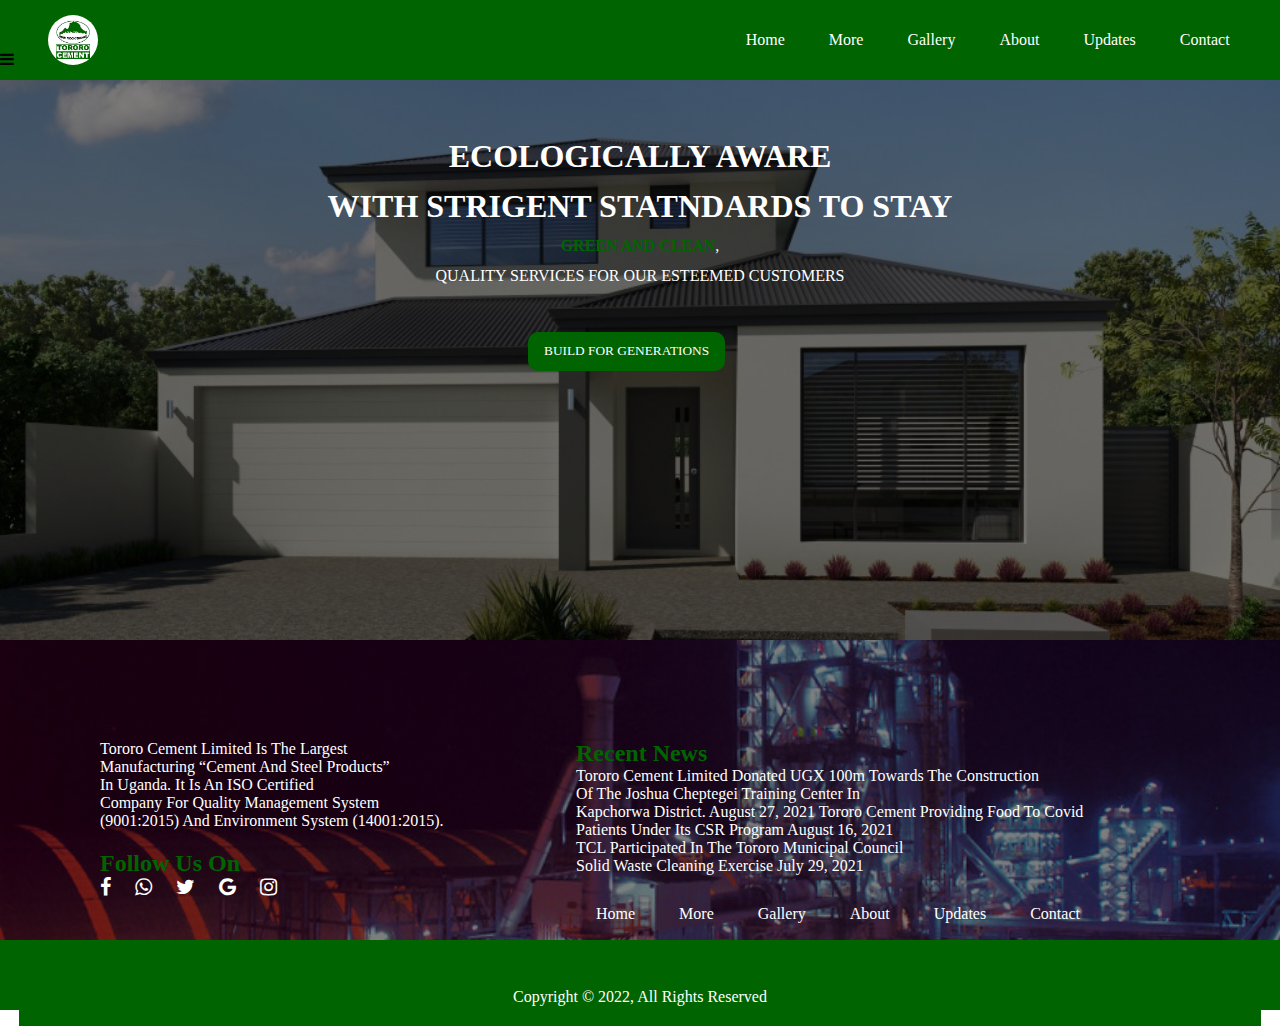
<file: index.html>
<!DOCTYPE html>
<html lang="en">
<head>
    <meta charset="UTF-8">
     <meta name="viewport" content="width=device-width, initial-scale=1.0">
    <title>Tororo Cement</title>
    <link rel="stylesheet" href="style.css">
    <link rel="stylesheet" type="text/css" href="font-awesome/css/font-awesome.min.css">
</head>
<body>
   
   <div class="wrapper1">
<!--NAVIGATION-->
       <nav class="navbar">
        <div id="menu-bar" class="fa fa-bars"></div>
          <img src="image/t1.png" class="img" alt="logo"> 
          <ul>
              <li><a href="https://www.lafarge.co.ug/" target="_blank">Home</a></li>
              <li><a href="more.html">More</a></li>
              <li><a href="gallery.html">Gallery</a></li>
              <li><a href="about.html">About</a></li>
              <li><a href="updates.html">Updates</a></li>
              <li><a href="contact.html">Contact</a></li>
          </ul>
       </nav>
<!--END OF NAVIGATION-->
      
      <div class="section">
          <h1 style="text-align: center;">ECOLOGICALLY AWARE <br>WITH STRIGENT STATNDARDS TO STAY</h1>
          <p style="text-align: center;"> <span style="color: darkgreen; font-weight: 700;">GREEN AND CLEAN</span>,<br> QUALITY SERVICES FOR OUR ESTEEMED CUSTOMERS</p>
          
          <a href="#" style="margin-left: 400px;"><button class="btn-1">BUILD FOR GENERATIONS </button></a>

      </div>
<!--END OF SECTION-->
   </div>
<!--END OF WRAPPER-->
   

    <section class="section1">
        <div class="icon">
            <div class="ico1">          
  <p style="color: white; font-weight: 400;">Tororo Cement Limited is the largest <br> manufacturing “Cement and Steel products” <br>in Uganda. It is an ISO Certified <br>Company for quality management system<br> (9001:2015) and environment system (14001:2015).</p>
                <h2 style="margin-top: 20px; margin-left: 100px; color: darkgreen;">follow us on</h2>
                <i class="fa fa-facebook" style="margin-left: 100px;"></i>
                <i class="fa fa-whatsapp"></i>
                <i class="fa fa-twitter"></i>
                <i class="fa fa-google"></i>
                <i class="fa fa-instagram"></i>
            </div>

            <div class="ico2"> 
              <h2 style="color: darkgreen;">Recent News</h2>  
<p style="color: white; font-weight: 400; margin-bottom: 30px;">Tororo Cement Limited donated UGX 100m towards the construction<br> of the Joshua Cheptegei Training Center in <br>Kapchorwa district.
August 27, 2021
Tororo Cement Providing Food to Covid <br>Patients under its CSR Program
August 16, 2021<br>
TCL participated in the Tororo Municipal Council <br>solid waste cleaning exercise
July 29, 2021</p>
   <a href="index.html">Home</a>
              <a href="https://www.lafarge.co.ug/" target="_blank">More</a>
              <a href="gallery.html">Gallery</a>
              <a href="about.html">About</a>
              <a href="updates.html">Updates</a>
              <a href="contact.html">Contact</a>
            
        </div>
    </section>
   <footer>
      <p>Copyright &copy; 2022, All Rights Reserved</p>
   </footer>
</body>
</html>
</file>
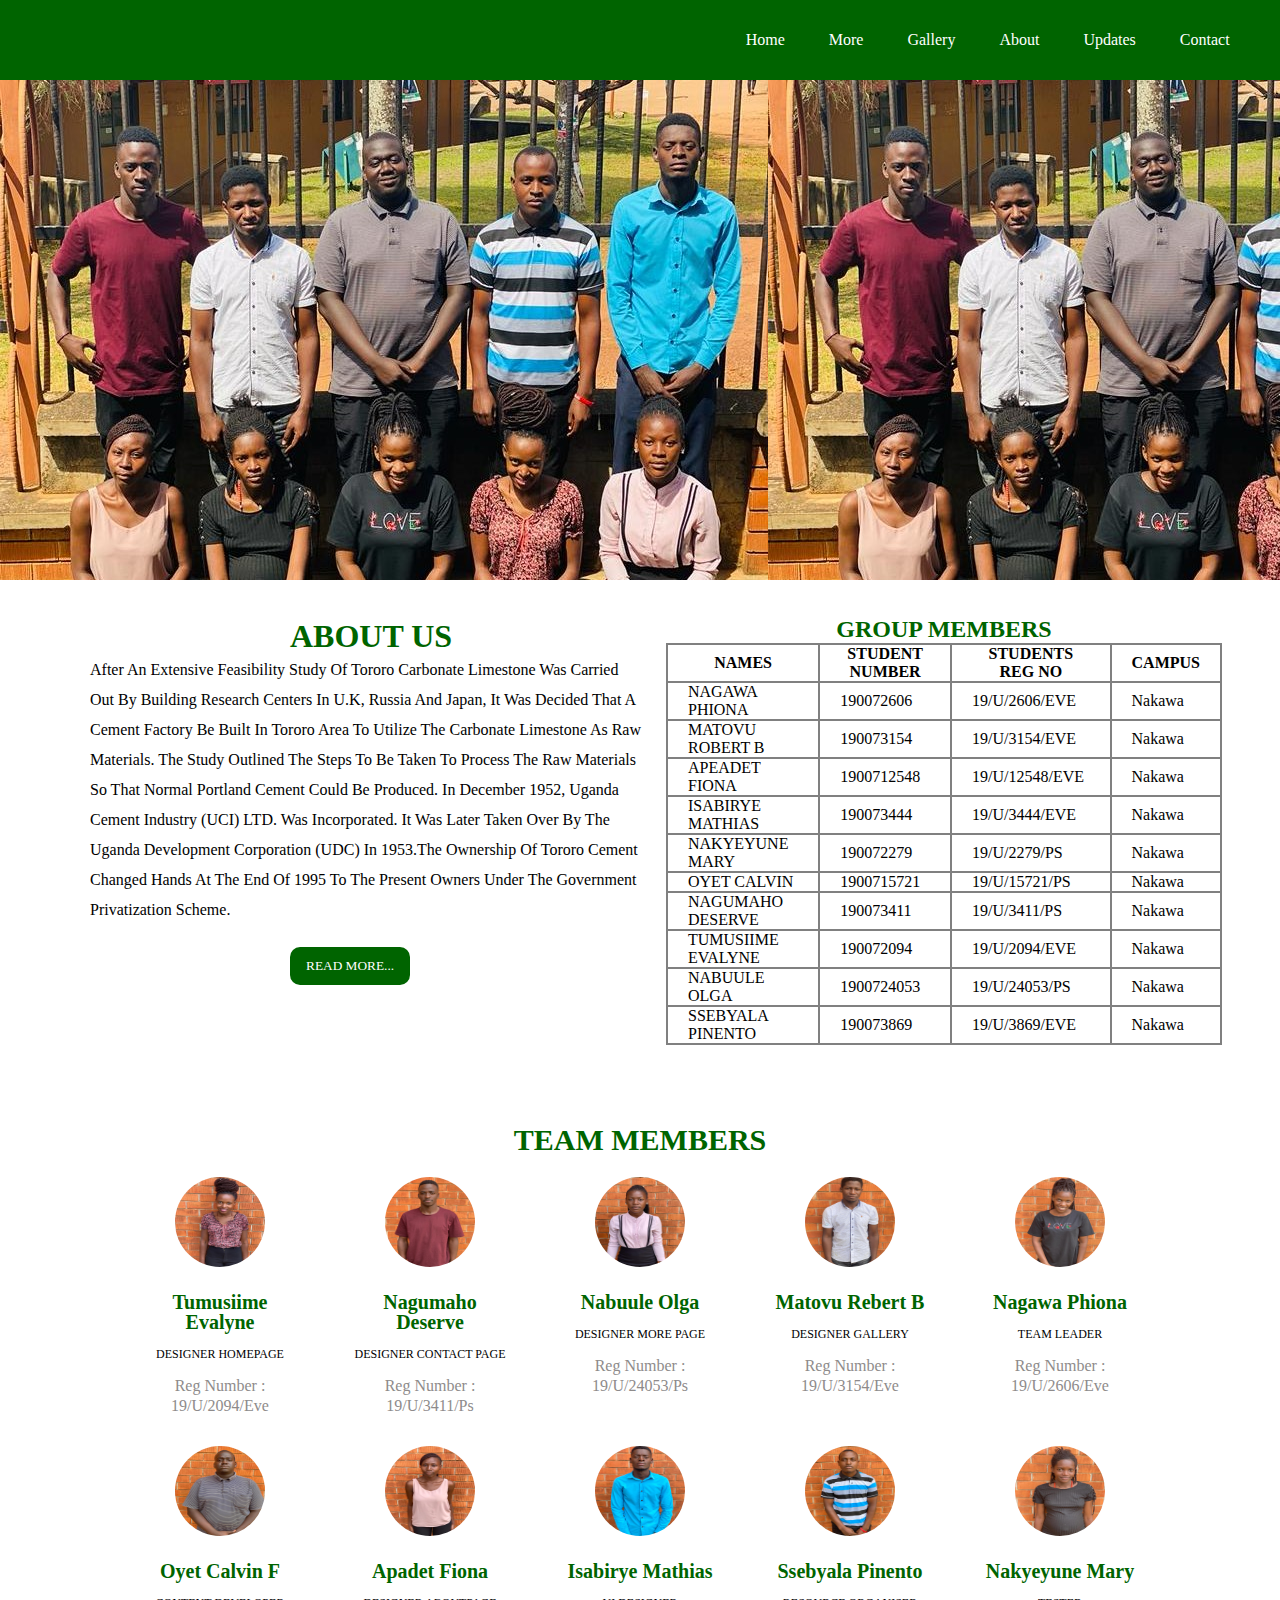
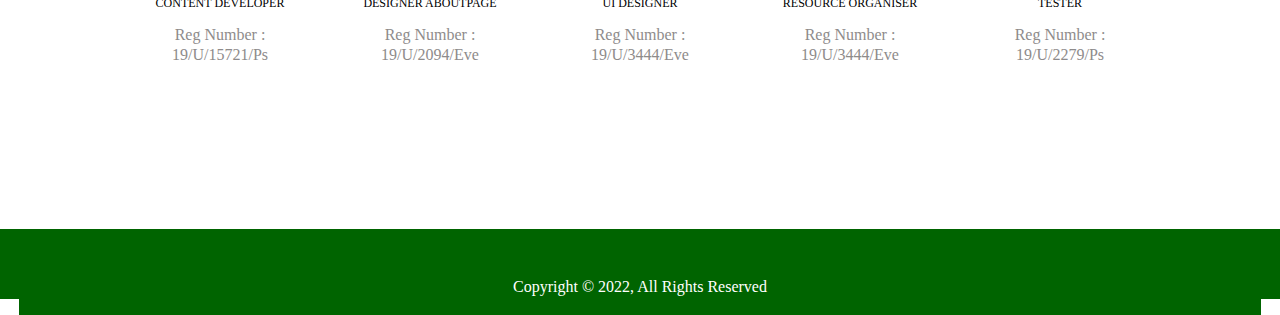
<file: about.html>
<!DOCTYPE html>
<html>
<head>
	<meta charset="utf-8">
	<meta name="viewport" content="width=device-width, initial-scale=1">
	<title>About us page</title>
	<link rel="stylesheet" type="text/css" href="style.css">
</head>
<body>
<div class="mainabout">
<!--NAVIGATION-->
       <nav>
          
          <ul>
               <li><a href="index.html">Home</a></li>
              <li><a href="more.html">More</a></li>
              <li><a href="gallery.html">Gallery</a></li>
              <li><a href="about.html">About</a></li>
              <li><a href="updates.html">Updates</a></li>
              <li><a href="contact.html">Contact</a></li>
          </ul>
       </nav>
<!--END OF NAVIGATION-->
<div class="img1">
	
</div>
<section>
	<div class="about">
		<div class="contabout">
			<h1 style="margin-top: 5%; margin-left: 200px; color: darkgreen;">ABOUT US</h2>
			<p>After an extensive feasibility study of Tororo Carbonate Limestone was carried out by Building Research Centers in U.K, Russia and Japan, it was decided that a cement factory be built in Tororo area to utilize the carbonate limestone as raw materials. The study outlined the steps to be taken to process the raw materials so that normal Portland cement could be produced. In December 1952, Uganda Cement Industry (UCI) LTD. was incorporated. It was later taken over by the Uganda Development Corporation (UDC) in 1953.The ownership of Tororo Cement changed hands at the end of 1995 to the present owners under the Government Privatization Scheme.</p>
			<button style=" margin-left: 200px;">READ MORE...</button>
		</div>
		<div class="imgabout">
			<h2 style="text-align: center; color: darkgreen;">GROUP MEMBERS</h2>
			<table>
				<thead>
					<tr>
						<th>NAMES</th>
						<th>STUDENT NUMBER</th>
						<th>STUDENTS REG NO</th>
						<th>CAMPUS</th>
					</tr>
				</thead>
				<tbody>
					<tr>
						<td>NAGAWA PHIONA</td>
						<td>190072606</td>
						<td>19/u/2606/EVE</td>
						<td>Nakawa</td>
					</tr>
					<tr>
						<td>MATOVU ROBERT B</td>
						<td>190073154</td>
						<td>19/u/3154/EVE</td>
						<td>Nakawa</td>
					</tr>
					<tr>
						<td>APEADET FIONA</td>
						<td>1900712548</td>
						<td>19/u/12548/EVE</td>
						<td>Nakawa</td>
					</tr>
					<tr>
						<td>ISABIRYE MATHIAS</td>
						<td>190073444</td>
						<td>19/u/3444/EVE</td>
						<td>Nakawa</td>
					</tr>
					<tr>
						<td>NAKYEYUNE MARY</td>
						<td>190072279</td>
						<td>19/u/2279/PS</td>
						<td>Nakawa</td>
					</tr>
					<tr>
						<td>OYET CALVIN</td>
						<td>1900715721</td>
						<td>19/u/15721/PS</td>
						<td>Nakawa</td>
					</tr>
					<tr>
						<td>NAGUMAHO DESERVE</td>
						<td>190073411</td>
						<td>19/u/3411/PS</td>
						<td>Nakawa</td>
					</tr>
					<tr>
						<td>TUMUSIIME EVALYNE</td>
						<td>190072094</td>
						<td>19/u/2094/EVE</td>
						<td>Nakawa</td>
					</tr>
					<tr>
						<td>NABUULE OLGA</td>
						<td>1900724053</td>
						<td>19/u/24053/PS</td>
						<td>Nakawa</td>
					</tr>
					<tr>
						<td>SSEBYALA PINENTO</td>
						<td>190073869</td>
						<td>19/u/3869/EVE</td>
						<td>Nakawa</td>
					</tr>
				</tbody>
			</table>
		</div>
	</div>
</section>
<div class="wrapper">
  <h1 style="text-align: center; color: darkgreen;">TEAM MEMBERS</h1>
  <div class="team">
    <div class="team_member">
      <div class="team_img">
        <img src="images/9.jpg" alt="Team_image">
      </div>
      <h3>Tumusiime Evalyne </h3>
      <p class="role">Designer HomePage</p>
      <p>Reg Number : 19/U/2094/Eve</p>
    </div>
    <div class="team_member">
      <div class="team_img">
        <img src="images/10.jpg" alt="Team_image">
      </div>
      <h3>Nagumaho Deserve </h3>
      <p class="role">Designer Contact Page</p>
      <p>Reg Number : 19/U/3411/Ps</p></div>
    <div class="team_member">
      <div class="team_img">
        <img src="images/8.jpg" alt="Team_image">
      </div>
      <h3>Nabuule Olga </h3>
      <p class="role">Designer More Page</p>
      <p>Reg Number : 19/U/24053/Ps</p>
    </div>
    <div class="team_member">
      <div class="team_img">
        <img src="images/7.jpg" alt="Team_image">
      </div>
      <h3>Matovu Rebert B</h3>
      <p class="role">Designer Gallery</p>
      <p>Reg Number : 19/U/3154/Eve</p>
    </div>
    <div class="team_member">
      <div class="team_img">
        <img src="images/6.jpg" alt="Team_image">
      </div>
      <h3>Nagawa Phiona </h3>
      <p class="role">Team Leader</p>
      <p>Reg Number : 19/U/2606/Eve</p>
    </div>

  </div>
  <div class="team">
    <div class="team_member">
      <div class="team_img">
        <img src="images/5.jpg" alt="Team_image">
      </div>
      <h3>Oyet Calvin F </h3>
      <p class="role">Content Developer</p>
      <p>Reg Number : 19/U/15721/Ps</p>
    </div>
    <div class="team_member">
      <div class="team_img">
        <img src="images/4.jpg" alt="Team_image">
      </div>
      <h3>Apadet Fiona </h3>
      <p class="role">Designer AboutPage</p>
      <p>Reg Number : 19/U/2094/Eve</p></div>
    <div class="team_member">
      <div class="team_img">
        <img src="images/3.jpg" alt="Team_image">
      </div>
      <h3>Isabirye Mathias </h3>
      <p class="role">UI Designer</p>
      <p>Reg Number : 19/U/3444/Eve</p>
    </div>
    <div class="team_member">
      <div class="team_img">
        <img src="images/2.jpg" alt="Team_image">
      </div>
      <h3>Ssebyala Pinento </h3>
      <p class="role">Resource organiser</p>
      <p>Reg Number : 19/U/3444/Eve</p>
    </div>
    <div class="team_member">
      <div class="team_img">
        <img src="images/1.jpg" alt="Team_image">
      </div>
      <h3>Nakyeyune Mary </h3>
      <p class="role">Tester</p>
      <p>Reg Number : 19/U/2279/Ps</p>
    </div>
    
  </div>
</div>	<br><br><br><br><br>
<footer class="footer">
       <p>Copyright &copy; 2022, All Rights Reserved</p>
   </footer>
   </div>
</body>
</html>
</file>
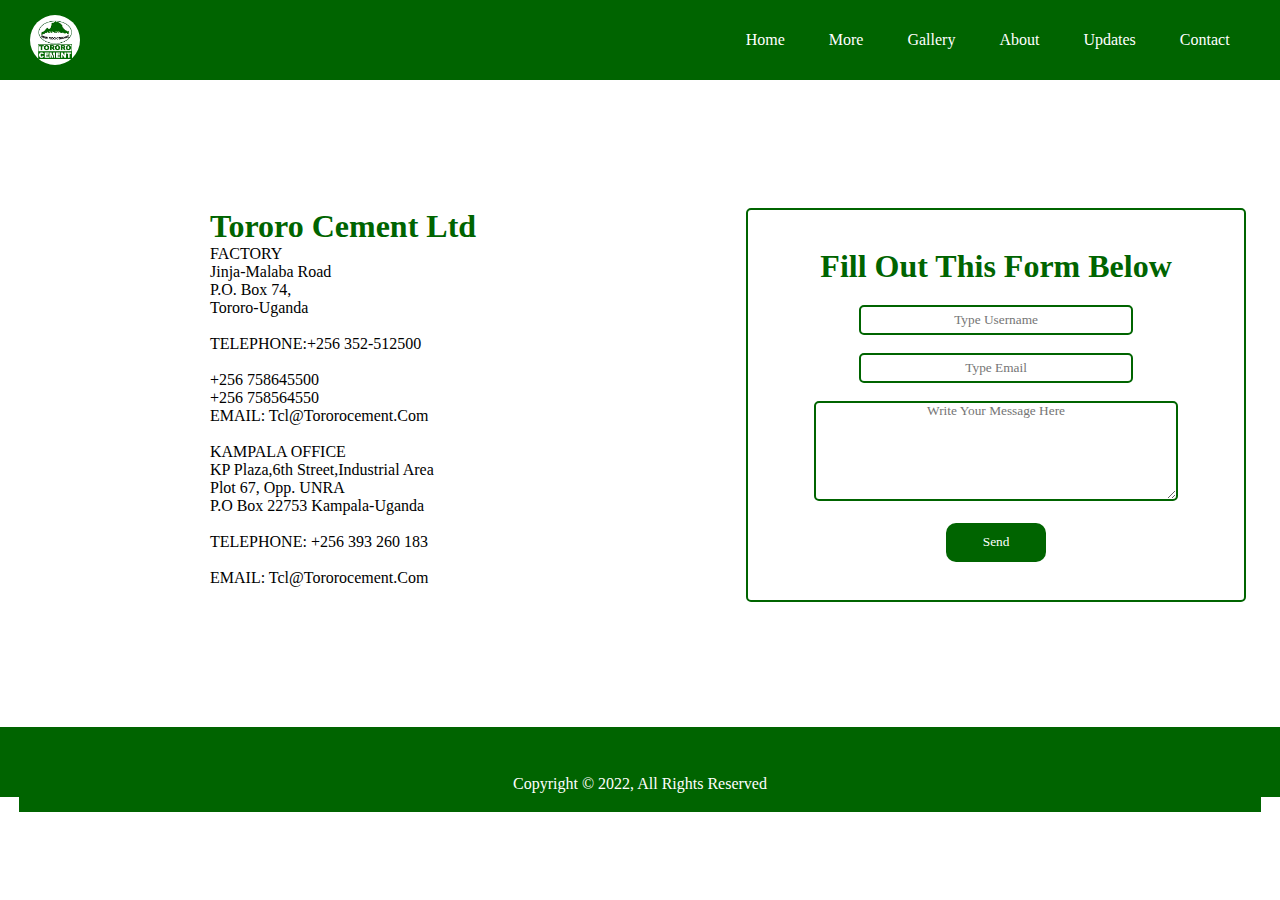
<file: contact.html>
<!DOCTYPE html>
<html>
<head>
	<meta charset="utf-8">
	<meta name="viewport" content="width=device-width, initial-scale=1">
	<title>Contact us page</title>
	<link rel="stylesheet" type="text/css" href="style.css">
</head>
<body>
<div class="mainabout">
<!--NAVIGATION-->
       <nav>
          <img src="image/t1.png" class="img" alt="logo">  
          <ul>
               <li><a href="index.html">Home</a></li>
              <li><a href="more.html">More</a></li>
              <li><a href="gallery.html">Gallery</a></li>
              <li><a href="about.html">About</a></li>
              <li><a href="updates.html">Updates</a></li>
              <li><a href="contact.html">Contact</a></li>
          </ul>
       </nav>
<!--END OF NAVIGATION-->

<section>
	<div class="contact">
		<div class="contact1">
		<h1>Tororo Cement Ltd</h1>	
		<p>
FACTORY <br>
Jinja-Malaba Road<br>
P.o. Box 74,<br>
Tororo-Uganda<br><br>

TELEPHONE:+256 352-512500<br><br>

+256 758645500<br>
+256 758564550<br>
EMAIL: tcl@tororocement.com<br><br>

KAMPALA OFFICE<br>
KP Plaza,6th Street,Industrial Area<br>
Plot 67, Opp. UNRA<br>
P.O Box 22753 Kampala-Uganda<br><br>

TELEPHONE: +256 393 260 183<br><br>

EMAIL: tcl@tororocement.com</p>
			
		</div>
		<div class="imgcontact">
		  <form>
		  	<br>
		  	<h1 style="color: darkgreen; margin-bottom: 20px;">fill out this form below</h1>
		  	<input type="text" name="" placeholder="Type username"><br><br>
		  	<input type="email" name="" placeholder="Type email"><br><br>
		  	<textarea placeholder="Write your message here"></textarea><br>
		  	<button style="width: 100px;">send</button><br><br>

		  </form>
		</div>
	</div>
</section>
<footer class="footerc">
       <p>Copyright &copy; 2022, All Rights Reserved</p>
   </footer>
   </div>
</body>
</html>
</file>
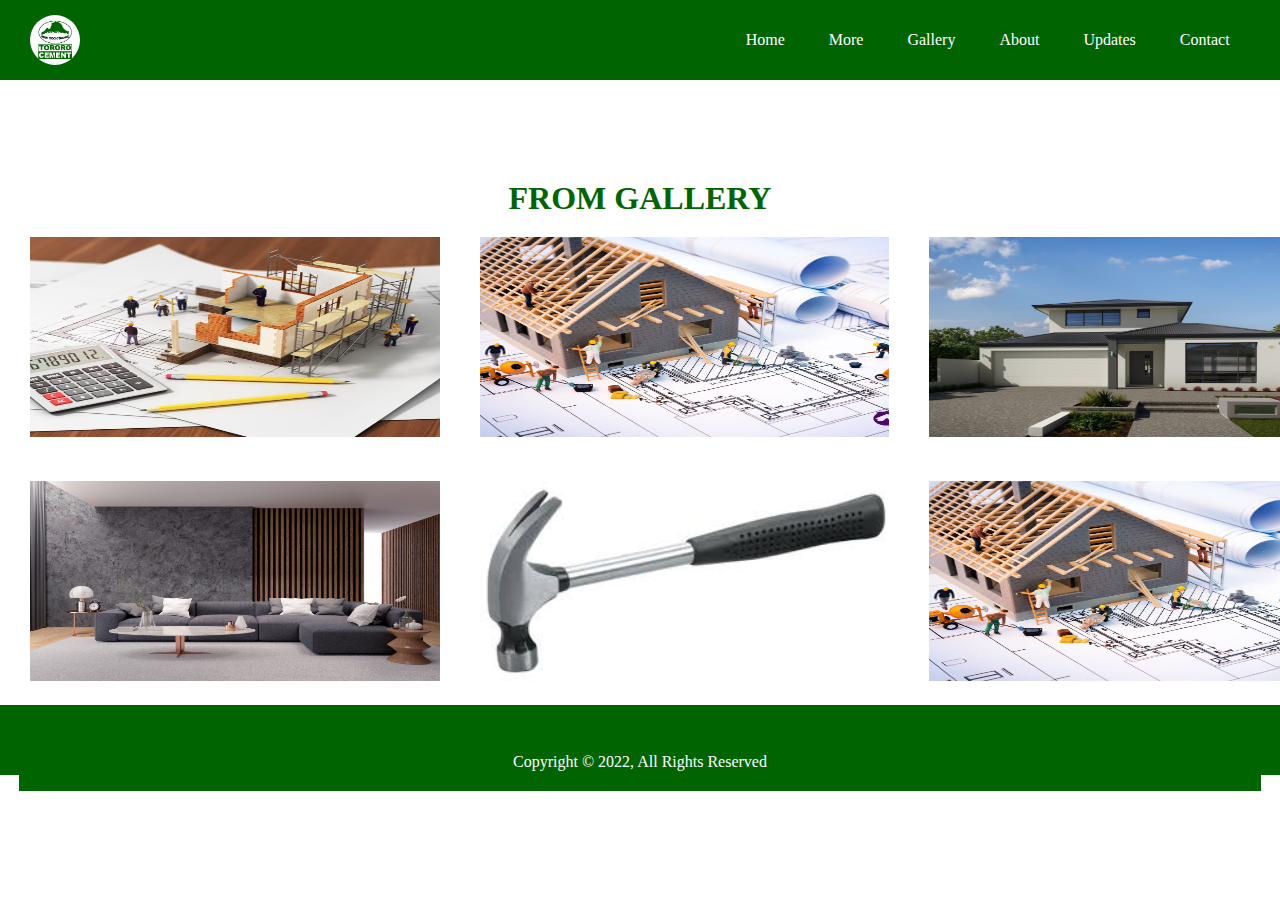
<file: gallery.html>
<!DOCTYPE html>
<html lang="en">
<head>
    <meta charset="UTF-8">
    <meta http-equiv="X-UA-Compatible" content="IE=edge">
    <meta name="viewport" content="width=device-width, initial-scale=1.0">
    
    <!-- custom css file link  -->
    <link rel="stylesheet" href="style.css">

</head>
<body>

     
<!--NAVIGATION-->
       <nav>
          <img src="image/t1.png" class="img" alt="logo"> 
          <ul>
               <li><a href="index.html">Home</a></li>
              <li><a href="more.html">More</a></li>
              <li><a href="gallery.html">Gallery</a></li>
              <li><a href="about.html">About</a></li>
              <li><a href="updates.html">Updates</a></li>
              <li><a href="contact.html">Contact</a></li>
          </ul>
       </nav>
<!--END OF NAVIGATION-->
    <h1 style="text-align: center; color: darkgreen; margin-top: 100px;">FROM GALLERY</h1>
<div class="galla ">
    <div class="gal1 gal"><img src="image/b1.png"></div>
    <div class="gal2 gal"><img src="image/b2.jpg"></div>
    <div class="gal3 gal"><img src="image/b3.jpg"></div>
</div>
<div class="galla">
    <div class="gal1 gal"><img src="image/b4.jpg"></div>
    <div class="gal2 gal"><img src="image/g2.jpg"></div>
    <div class="gal3 gal"><img src="image/b2.jpg"></div>
</div>
<footer>

       <p>Copyright &copy; 2022, All Rights Reserved</p>
   </footer>
</body>
</html>
</file>
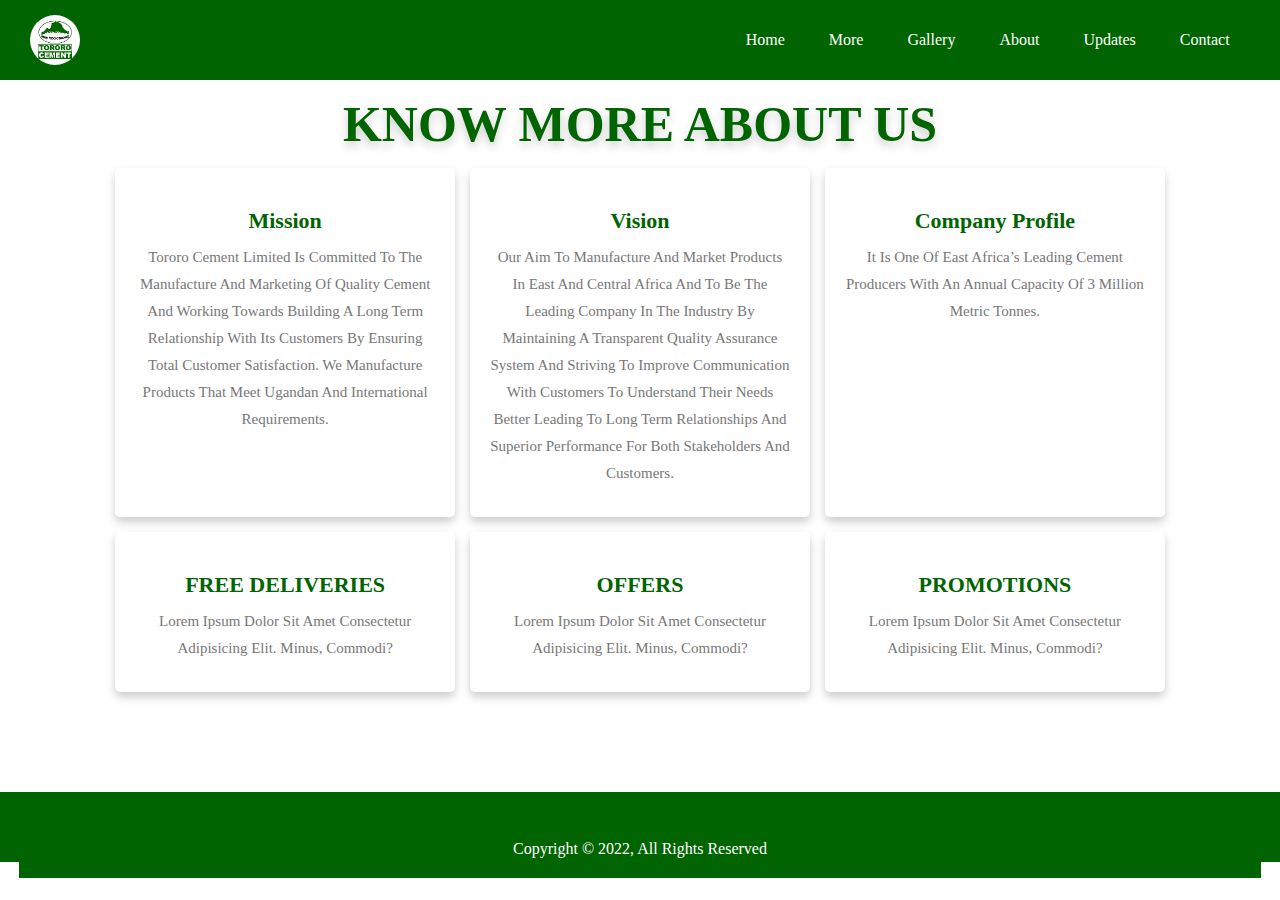
<file: more.html>
<!DOCTYPE html>
<html lang="en">
<head>
    <meta charset="UTF-8">
    <meta http-equiv="X-UA-Compatible" content="IE=edge">
    <meta name="viewport" content="width=device-width, initial-scale=1.0">
    
    <!-- custom css file link  -->
    <link rel="stylesheet" href="style.css">

</head>
<body>


<!--NAVIGATION-->
       <nav>
           <img src="image/t1.png" class="img" alt="logo">  
          <ul>
               <li><a href="index.html">Home</a></li>
              <li><a href="more.html">More</a></li>
              <li><a href="gallery.html">Gallery</a></li>
              <li><a href="about.html">About</a></li>
              <li><a href="updates.html">Updates</a></li>
              <li><a href="contact.html">Contact</a></li>
          </ul>
       </nav>
<!--END OF NAVIGATION-->
    
<div class="container">

    <h1 class="heading" style="color: darkgreen;">KNOW MORE ABOUT US</h1>

    <div class="box-container">

        <div class="box">
            <h3>Mission</h3>
            <p>
Tororo Cement Limited is committed to the manufacture and marketing of quality cement and working towards building a long term relationship with its customers by ensuring total customer satisfaction. We manufacture products that meet Ugandan and International Requirements.</p>
           
        </div>

        <div class="box">
            <h3>Vision</h3>
            <p>
Our aim to manufacture and market products in East and Central Africa and to be the leading company in the industry by maintaining a transparent quality assurance system and striving to improve communication with customers to understand their needs better leading to long term relationships and superior performance for both stakeholders and customers.</p>
           
        </div>

        <div class="box">
            <h3>Company Profile</h3>
            <p>
It is one of East Africa’s leading cement producers with an annual capacity of 3 million metric tonnes.</p>
            
        </div>

        <div class="box">
            <h3>FREE DELIVERIES</h3>
            <p>Lorem ipsum dolor sit amet consectetur adipisicing elit. Minus, commodi?</p>
            
        </div>

        <div class="box">
            <h3>OFFERS</h3>
            <p>Lorem ipsum dolor sit amet consectetur adipisicing elit. Minus, commodi?</p>
            
        </div>

        <div class="box">
            <h3>PROMOTIONS</h3>
            <p>Lorem ipsum dolor sit amet consectetur adipisicing elit. Minus, commodi?</p>
            
        </div>

    </div>

</div>
<footer>

       <p>Copyright &copy; 2022, All Rights Reserved</p>
   </footer>
</body>
</html>
</file>
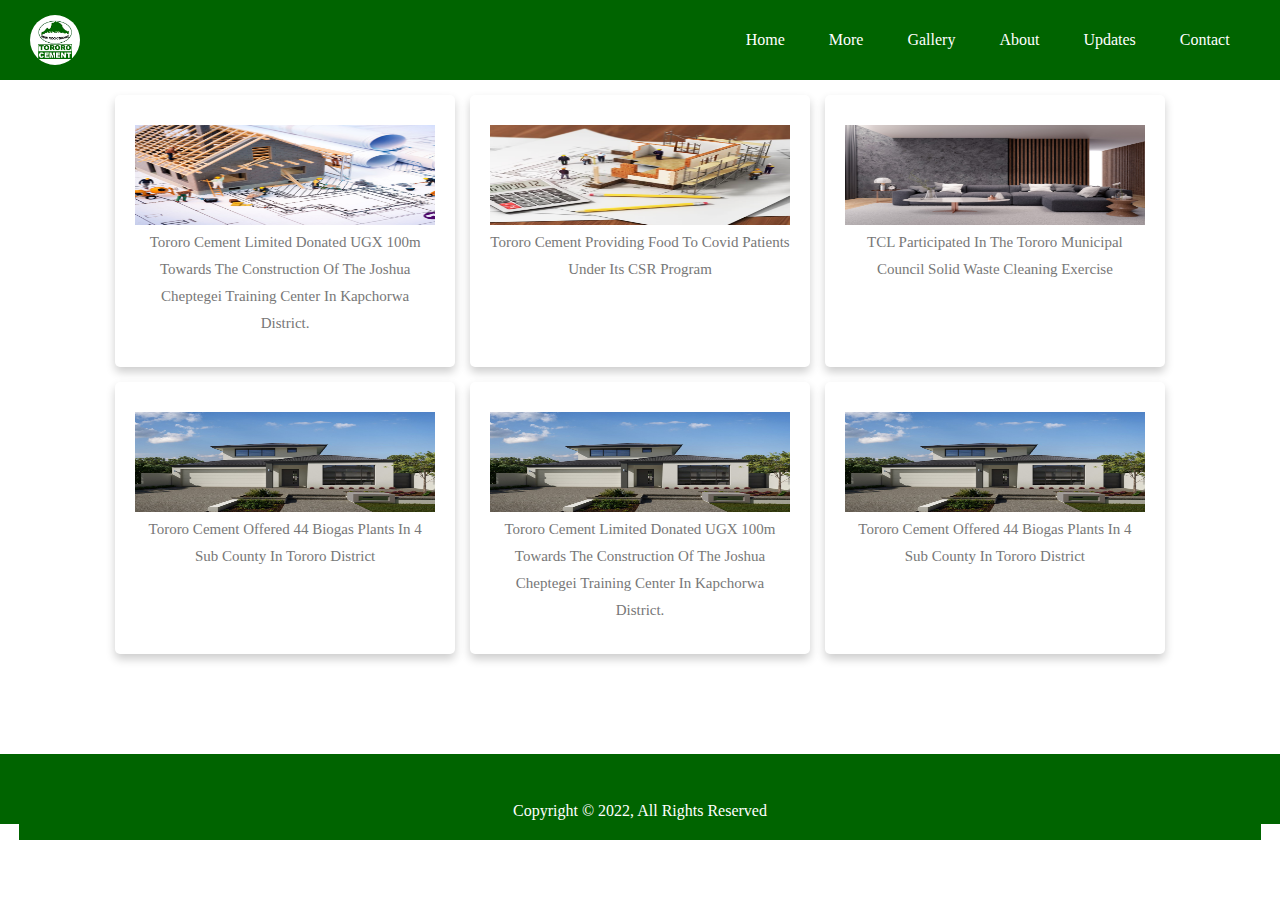
<file: Updates.html>
<!DOCTYPE html>
<html lang="en">
<head>
    <meta charset="UTF-8">
    <meta http-equiv="X-UA-Compatible" content="IE=edge">
    <meta name="viewport" content="width=device-width, initial-scale=1.0">
    
    <!-- custom css file link  -->
    <link rel="stylesheet" href="style.css">

</head>
<body>


<!--NAVIGATION-->
       <nav>
          <img src="image/t1.png" class="img" alt="logo"> 
          <ul>
               <li><a href="index.html">Home</a></li>
              <li><a href="more.html">More</a></li>
              <li><a href="gallery.html">Gallery</a></li>
              <li><a href="about.html">About</a></li>
              <li><a href="updates.html">Updates</a></li>
              <li><a href="contact.html">Contact</a></li>
          </ul>
       </nav>
<!--END OF NAVIGATION-->
    
<div class="container">


    <div class="box-container">

        <div class="box">
            <img src="image/b2.jpg" alt="">
           
            <p>Tororo Cement Limited donated UGX 100m towards the construction of the Joshua Cheptegei Training Center in Kapchorwa district.</p>
           
        </div>

        <div class="box">
            <img src="image/b1.png" alt="">
            <p>Tororo Cement Providing Food to Covid Patients under its CSR Program</p>
           
        </div>

        <div class="box">
            <img src="image/b4.jpg" alt="">
            <p>TCL participated in the Tororo Municipal Council solid waste cleaning exercise</p>
            
        </div>

        <div class="box">
            <img src="image/b3.jpg" alt="">
            <p>Tororo Cement offered 44 biogas plants in 4 sub county in Tororo District</p>
            
        </div>

        <div class="box">
            <img src="image/b3.jpg" alt="">
            <p>Tororo Cement Limited donated UGX 100m towards the construction of the Joshua Cheptegei Training Center in Kapchorwa district.</p>
            
        </div>

        <div class="box">
            <img src="image/b3.jpg" alt="">
            <p>Tororo Cement offered 44 biogas plants in 4 sub county in Tororo District</p>
            
        </div>

    </div>

</div>
<footer>

       <p>Copyright &copy; 2022, All Rights Reserved</p>
   </footer>
</body>
</html>
</file>
<file: style.css>
body{
    font-family: Tahoma;
    margin: 0;
    padding: 0;
   /* font-size: 12px;*/
    
}

.wrapper1{
    background: linear-gradient(to top, rgba(0, 0, 0, 0.5)50%,rgba(0, 0, 0, 0.5)50%), url(image/b3.jpg);
    min-height: 40rem;
    max-width: 100%;
    background-position: center;
    background-repeat: no-repeat;
    background-size: cover;

}
.mainabout{
    margin: 0;
    padding: 0;
}

nav{
    width: 100%;
    height: 80px;
    background-color: darkgreen;
    line-height: 80px;
}

nav ul{
    float: right;
    margin: 0;
    margin-right: 1.9rem;
}

nav ul li{
    list-style-type: none;
    display: inline-block;
}

nav ul li a{
    text-decoration: none;
    color: #fff;
    padding: 20px;
}

 nav img{
    width: 50px;
    border-radius: 80%;
    height: 50px;
    margin-left: 1.9rem;
    margin-top: 15px;
}

nav ul li a:hover{
    
    color: white;
    font-weight: bold;
    
}

.section{
    width: 80%;
    margin: auto;
    overflow: hidden;
    margin-top: 4%;
}

.section h1{
    color: #fff;
    line-height: 50px;
}

.section p{
    color: white;
    font-weight: 100;
    line-height: 30px;
}

.btn-1{
    background-color: darkgreen;
    padding: 0.7rem 1rem;
    color: #fff;
    border: none;
    border-radius: 10px;
}

.features{
    margin-top: 4%;
    margin-bottom: 2%;
}

.features button{
    padding: 0.7rem 2rem;
    margin-right: 2rem;
    font-size: 1.2rem;
    opacity: 0.7;
}

showcase h1{
    margin-top: 5%;
    margin-bottom: 5%;
    text-align: center;
}

#courses{
    display: flex;
    justify-content: space-around;
    text-align: center;
}
#courses1{
    display: flex;
    justify-content: space-around;
    text-align: center;
}


#courses img{
    width: 100px;
    border-radius: 80%;
    /*border: 2px solid #000;*/
    margin: auto;
    height: 100px;
}
#courses1 img{
    width: 100px;
    border-radius: 10px;
    /*border: 2px solid #000;*/
    margin: auto;
    
}


.apply{
    margin-top: 4%;
    background-color: darkgreen;
    padding: 0.7rem 1rem;
    color: #fff;
    border: none;
    border-radius: 10px;
}

footer{
    background-color: darkgreen;
    color: #fff;
    text-align: center;
    padding: 1.2rem;
    margin-top: 0%;
    height: 70px;
}
footer a{
    background-color: darkgreen;
    color: #fff;
    text-align: center;
    padding: 1.2rem;
   
}
footer p{
    background-color: darkgreen;
    color: #fff;
    text-align: center;
    padding: 1.2rem;
    margin-top: 10px;
    
}

/*THE END*/
.footer{
   background-color: darkgreen;
    color: #fff;
    text-align: center;
    padding: 1.2rem;
    margin-top: 0.3%; 
}
.about{
    display: flex;
    flex-direction: right;
    width: 100%;
}
.contabout,.imgabout{
    max-width: 45%;
    padding: 10px;
}
.contabout{
    margin-left: 80px;
}
.contabout p,.imgabout p{
    color: black;
    font-weight: 100;
    line-height: 30px;
 }
 .img1 {
   background: url(images/12.jpg); 
   height: 500px;
}   

button{
    margin-top: 4%;
    background-color: darkgreen;
    padding: 0.7rem 1rem;
    color: #fff;
    border: none;
    border-radius: 10px;
}
button:hover{
    background: #fff;
    color: black;
}

.imgabout{
    margin-top: 2%;
    height: 300px;
    border-radius: 16px 70px ;
}
.contact{
    display: flex;
    flex-direction: right;
    width: 100%;
}
.contact .contact1 ,.imgcontact{
    max-width: 48%;
    margin: 10px;
    margin-top: 10%;
}
.contact1  p {
    margin-left: 200px;

}
.contact1  h1{
    color: darkgreen; 
    margin-left: 200px;
}
.imgcontact{
    text-align: center;
    border: 2px solid darkgreen;
    border-radius: 5px;
    margin-top: 10%;
    margin-left: 260px;
    width: 500px;
}
.imgcontact textarea{

    height: 100px;
    width: 80%;
    border: 2px solid darkgreen ;
    border-radius: 5px;
}
.imgcontact form{
 margin: 20px;

}
::placeholder{
    text-align: center;
}
.footerc{
   background-color: darkgreen;
    color: #fff;
    text-align: center;
    padding: 1.2rem;
    margin-top: 9%; 
}
.imgcontact input{
    border: 2px solid darkgreen ;
    border-radius: 5px;
    height: 30px;
    width: 60%;
}
 table thead tr th, td{
    border: 2px solid gray;
    padding: 0px 20px;
    
}
table ,th ,td{
  border-collapse: collapse;  
}
/*.img {
    height: 200px;
}*/
.img img{
    width: 100%;
    height: 500px;
    margin-left: 0;
    margin-top: -0.2%;
}

.icon{
   display: flex;
    flex-direction: right;
    width: 100%; 

}
.section1{
    height: 300px;
    background: linear-gradient(to top, rgba(0, 0, 0, 0.5)50%,rgba(0, 0, 0, 0.5)50%), url(image/hai.jpg);
    background-size: cover;
    background-repeat: no-repeat;
    background-position: center;
    width: 100%;
    margin-top: 0px;
}
.ico1,.ico2{
    min-width: 45%;
    margin-top: 100px;
}

.ico1 p{
  margin-left: 100px;
}
.ico1 i{
    color: #fff;
    font-size: 20px;
    margin-left: 20px;
}
.ico1 i:hover{
    color: #708090;
}
.ico2 a{
    color: white;

    margin: 20px;
}

/*=======================services================*/


*{
    font-family:'Times New Romans';
    margin:0; padding:0;
    box-sizing: border-box;
    outline: none; border:none;
    text-decoration: none;
    text-transform: capitalize;
    transition: .2s linear;
}

.container{
  /*  background:linear-gradient(45deg, blueviolet, lightgreen);*/
    padding:15px 9%;
    padding-bottom: 100px;
}

.container .heading{
    text-align: center;
    padding-bottom: 15px;
    color:teal;
    text-shadow: 0 5px 10px rgba(0,0,0,.2);
    font-size: 50px;
}

.container .box-container{
    display: grid;
    grid-template-columns: repeat(auto-fit, minmax(270px, 1fr));
    gap:15px;
}

.container .box-container .box{
    box-shadow: 0 5px 10px rgba(0,0,0,.2);
    border-radius: 5px;
    background: #fff;
    text-align: center;
    padding:30px 20px;
}

.container .box-container .box img{
    height: 100px;
    width: 100%;
    margin-top: 0;
}

.container .box-container .box h3{
    color:darkgreen;
    font-size: 22px;
    padding:10px 0;
}

.container .box-container .box p{
    color:#777;
    font-size: 15px;
    line-height: 1.8;
}

.container .box-container .box .btn{
    margin-top: 10px;
    display: inline-block;
    background:#DC143C;
    color:#fff;
    font-size: 17px;
    border-radius: 5px;
    padding: 8px 25px;
}
.galla{
    display: flex;
    flex-direction: right;
    width: 100%;
    text-align: center;

}
.gal1,.gal2,.gal3 {
    min-width: 32%;
    margin: 20px;
} 
.gal img{
    height: 200px;
    width: 100%;
}
.gal1 {
    margin-left: 30px;
}
/*=======team members===*/


*{
  margin: 0;
  padding: 0;
  box-sizing: border-box;
}

body{
  background: white;
  
}

.wrapper{
  margin-top: 10%;
}

.wrapper h1{
  
  font-size: 30px;
  margin-bottom: 60px;
  text-align: center;
}

.team{
  display: flex;
  justify-content: center;
  width: auto;
  text-align: center;
  flex-wrap: wrap;
}

.team .team_member{
  background: #fff;
  margin: 5px;
  margin-bottom: 50px;
  width: 200px;
  padding: 20px;
  line-height: 20px;
  color: #8e8b8b;  
  position: relative;
}

.team .team_member h3{
  color: darkgreen;
  font-size: 20px;
  margin-top: 50px;
}

.team .team_member p.role{
  color: black;
  margin: 12px 0;
  font-size: 12px;
  text-transform: uppercase;
}

.team .team_member .team_img{
  position: absolute;
  top: -50px;
  left: 50%;
  transform: translateX(-50%);
  width: 100px;
  height: 100px;
  border-radius: 50%;
  background: #fff;
}

.team .team_member .team_img img{
  width: 100px;
  height: 100px;
  padding: 5px;
  border-radius: 80%;
}
</file>
